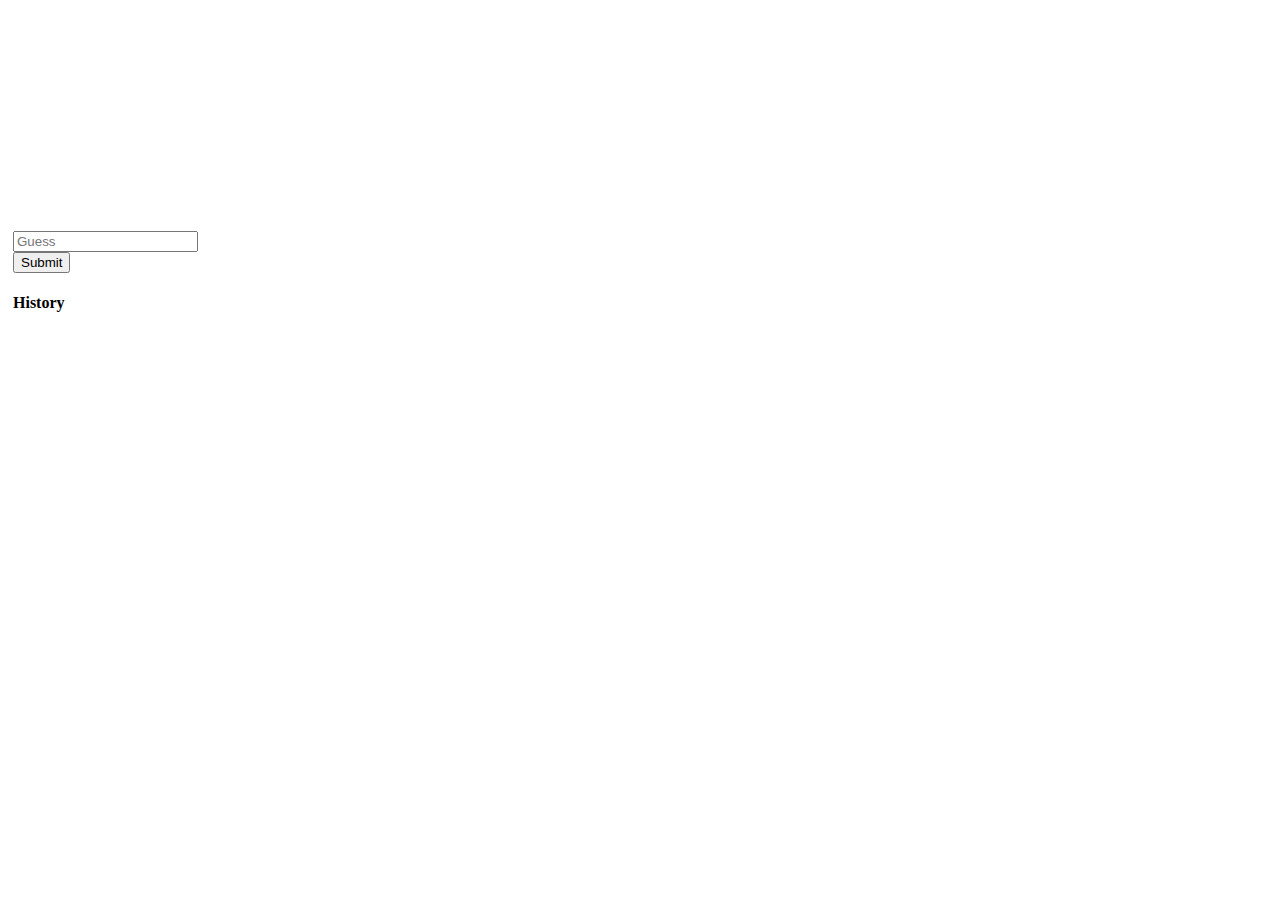
<file: public/play.html>
<!DOCTYPE html>
<html>
    <head>
        <meta charset="utf-8">
        <meta name="viewport" content="width=device-width, initial-scale=1">
        <link href="https://cdn.jsdelivr.net/npm/bootstrap@5.0.2/dist/css/bootstrap.min.css" rel="stylesheet" integrity="sha384-EVSTQN3/azprG1Anm3QDgpJLIm9Nao0Yz1ztcQTwFspd3yD65VohhpuuCOmLASjC" crossorigin="anonymous">
        <link href="css/index.css" rel="stylesheet" type="text/css">

        <title>Hangman</title>
    </head>
    <body>
        <div class="d-flex flex-column vh-100 justify-content-center align-items-center">
            <div class="row">
                <div class="col">
                    <canvas id="canvas"></canvas>
                </div>
            </div>
            <div class="row">
                <div class="col">
                    <h3 id="lives"></h3>
                </div>
            </div>
            <div class="row">
                <div class="col">
                    <ul id="word"></ul>
                </div>
            </div>
            <div class="row">
                <div class="col-8">
                    <input class="form-control" id="userInput" placeholder="Guess">
                </div>
                <div class="col-4">
                    <button id="submit" type="submit" class="btn btn-primary">Submit</button>
                </div>
            </div>
            <div class="row">
                <div class="col border">
                    <div class="panel-heading"><h4 class="panel-title">History</h4></div>
                    <div class="panel-body">
                        <ul id="history" class="list-group"></ul>
                    </div>
                </div>
            </div>
            <div class="row">
                <div class="col">
                    <a class="nav-link btn btn-primary" href="play.html">Reset</a>
                </div>
            </div>
        </div>

        <script src="https://code.jquery.com/jquery-3.6.0.slim.js" integrity="sha256-HwWONEZrpuoh951cQD1ov2HUK5zA5DwJ1DNUXaM6FsY=" crossorigin="anonymous"></script>
        <script src="https://cdn.jsdelivr.net/npm/bootstrap@5.0.2/dist/js/bootstrap.bundle.min.js" integrity="sha384-MrcW6ZMFYlzcLA8Nl+NtUVF0sA7MsXsP1UyJoMp4YLEuNSfAP+JcXn/tWtIaxVXM" crossorigin="anonymous"></script>
        <script src="js/play.js"></script>
    </body>
</html>
</file>
<file: public/css/index.css>
.nav-link {
    color: white;
}

.nav-link:hover {
    color: white;
}

#word {
    margin: 0;
    display: block;
    padding: 0;
}

#word li {
    position: relative;
    list-style: none;
    display: inline-block;
    padding-inline: 5px;
    font-size: 150%;
}

.list-group{
    max-height: 75px;
    margin-bottom: 10px;
    overflow-y: scroll;
}

.row {
    margin: 5px;
}

canvas {
    width: 200px;
    height: 200px;
}
</file>
